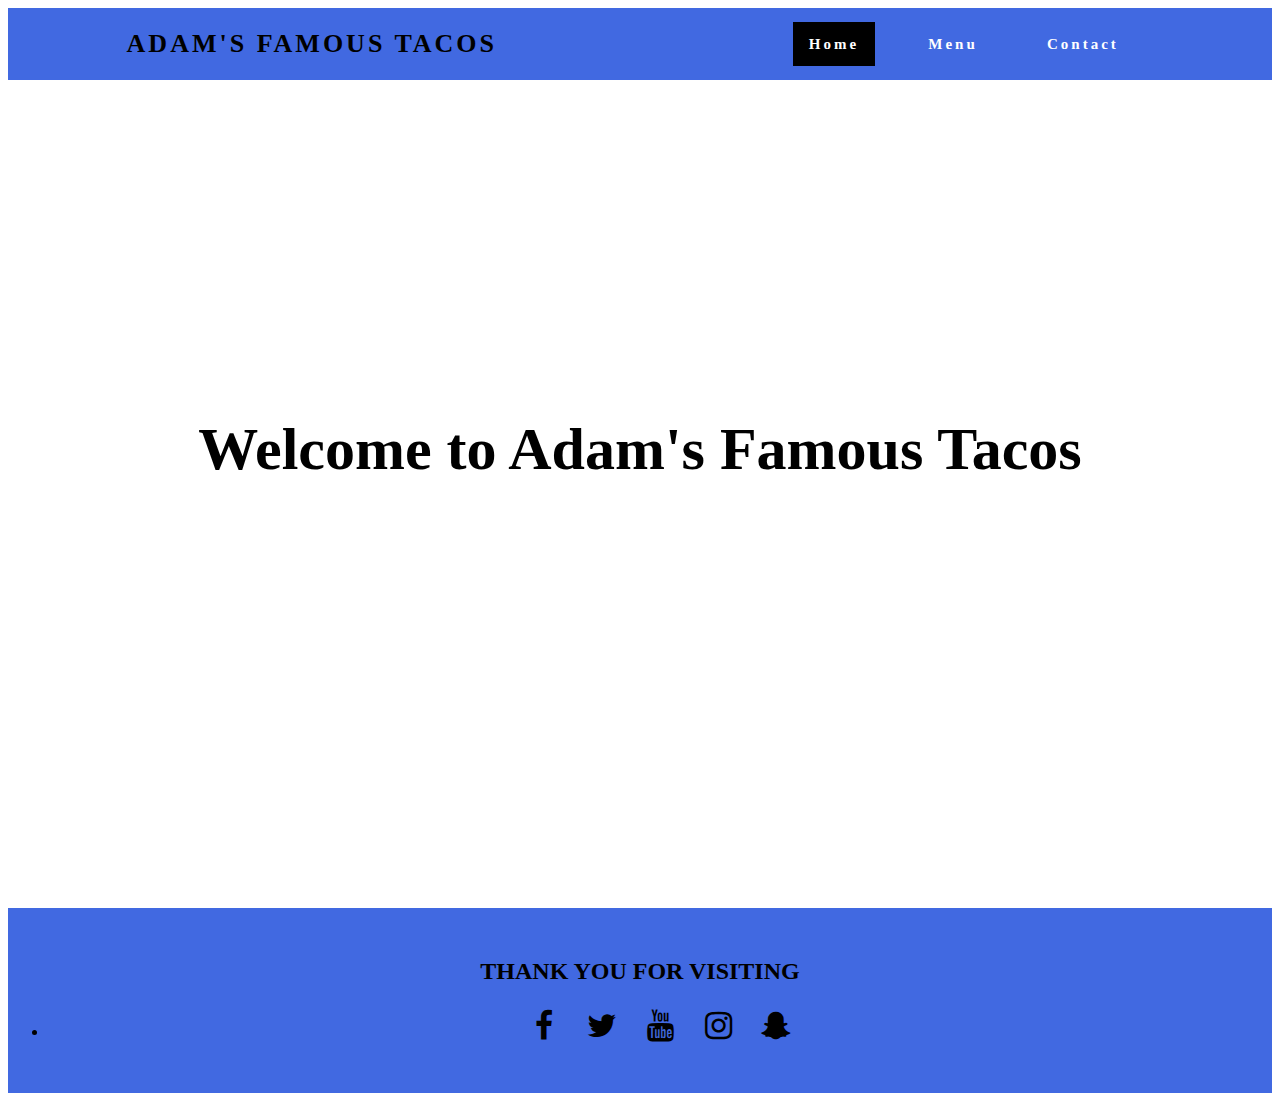
<file: index.html>
<!DOCTYPE html>
<html lang="en">

<head>
  <meta charset="UTF-8">
  <meta http-equiv="X-UA-Compatible" content="IE=edge">
  <meta name="viewport" content="width=device-width, initial-scale=1.0">
  <title>Adam's taco</title>
  <link rel="stylesheet" href="style.css">
  <link rel="stylesheet" href="https://cdnjs.cloudflare.com/ajax/libs/font-awesome/4.7.0/css/font-awesome.min.css">
</head>

<body>
<header class="header">
    <!-- Start of navigation bar -->
    <nav>
      <a href="index.html" id="logo">Adam's Famous Tacos</a>
      <ul class="nav-links">
        <li><a class="active" href="index.html">Home</a></li>
        <li><a href="menu.html">Menu</a></li>
        <li><a href="contact.html">Contact</a></li>
      </ul>
    </nav>
    <!-- End of the navigation bar.-->
</header>
    <!--The start of the home page.-->

<main class="text-box">
      <h1>Welcome to Adam's Famous Tacos</h1>
</main>
    <!--End of home page-->
    <!--start of footer-->
<footer class="social-links">
      <h2> THANK YOU FOR VISITING</h2>
      <ul>
        <li>
          <a href="https://www.facebook.com" target='_blank' class="fa fa-facebook fa-2x"></a>
          <a href="https://twitter.com" target='_blank' class="fa fa-twitter fa-2x"></a>
          <a href="https://www.youtube.com" target='_blank' class="fa fa-youtube fa-2x"></a>
          <a href="https://www.instagram.com" target='_blank' class="fa fa-instagram fa-2x"></a>
          <a href="https://www.snapchat.com" target='_blank' class="fa fa-snapchat-ghost fa-2x"></a>
        </li>
      </ul>
</footer>
    <!--end of footer-->
</body>

</html>
</file>
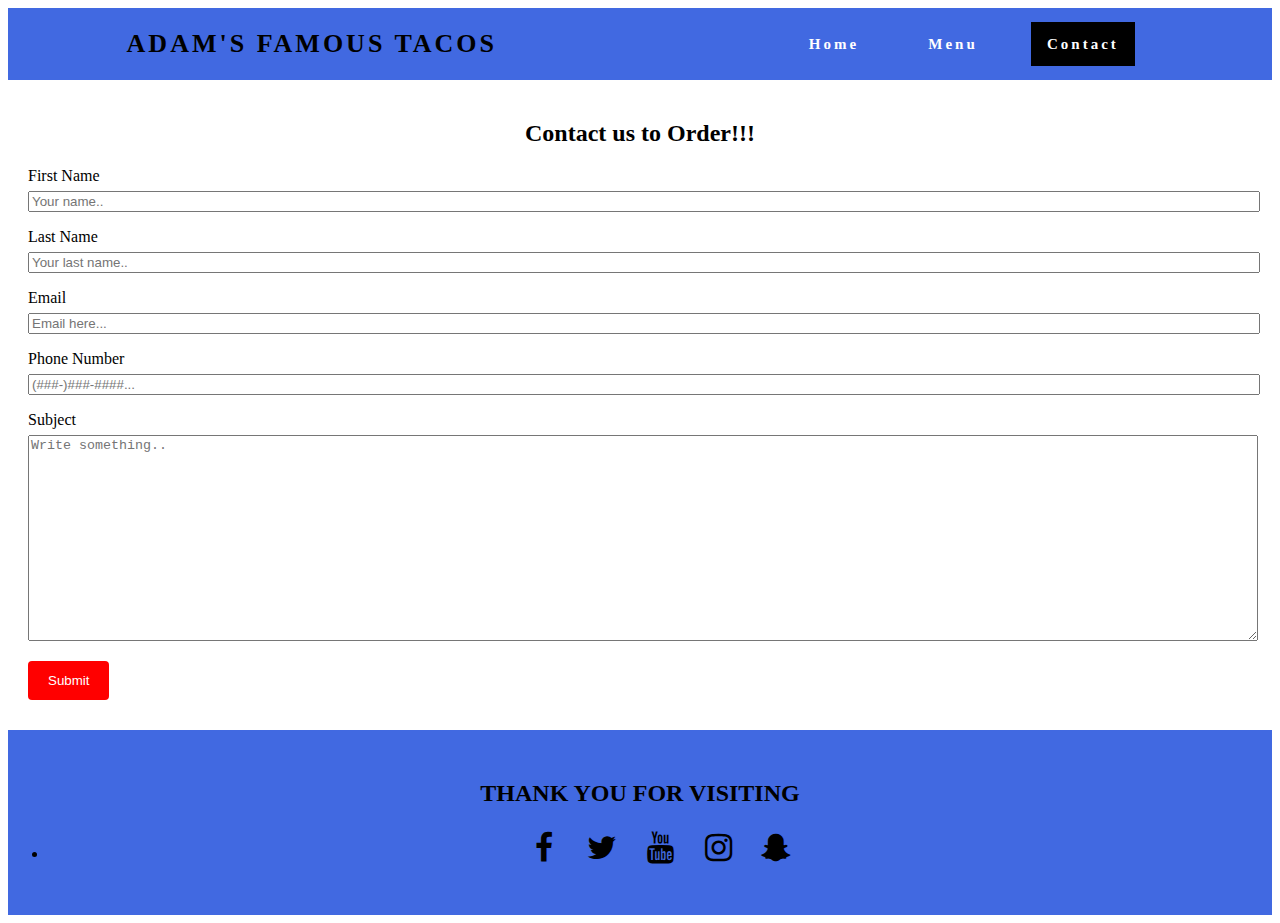
<file: contact.html>
<!DOCTYPE html>
<html lang="en">

<head>
  <meta charset="UTF-8">
  <meta http-equiv="X-UA-Compatible" content="IE=edge">
  <meta name="viewport" content="width=device-width, initial-scale=1.0">
  <title>Adam's taco</title>
  <link rel="stylesheet" href="style.css">
  <link rel="stylesheet" href="https://cdnjs.cloudflare.com/ajax/libs/font-awesome/4.7.0/css/font-awesome.min.css">
</head>

<body>
<header class='header2'>
    <nav>
      <a href="index.html" id="logo">Adam's Famous Tacos</a>
      <ul class='nav-links'>
        <li><a href="index.html">Home</a></li>
        <li><a href="menu.html">Menu</a></li>
        <li><a class='active' href="contact.html">Contact</a></li>
      </ul>
    </nav>
</header>
  
<main class="contact-page">
    <section class="container">
      <h2 class="contact-page-header"> Contact us to Order!!!</h2>
        <form action="action_page.php">

            <label for="fname">First Name</label>
            <input type="text" id="fname" name="firstname" placeholder="Your name..">

            <label for="lname">Last Name</label>
            <input type="text" id="lname" name="lastname" placeholder="Your last name..">

            <label for="email">Email</label>
            <input type="text" id="email" name="Email" placeholder="Email here...">
    
            <label for="number">Phone Number</label>
            <input type="text" id="number" name="Phone Number" placeholder="(###-)###-####...">

            <label for="subject">Subject</label>
            <textarea id="subject" name="subject" placeholder="Write something.." style="height:200px"></textarea>

            <input type="submit" value="Submit">

        </form>
      </section>
  </main>
  
<footer class="social-links">
      <h2> THANK YOU FOR VISITING</h2>
      <ul>
        <li>
          <a href="https://www.facebook.com" target='_blank' class="fa fa-facebook fa-2x"></a>
          <a href="https://twitter.com" target='_blank' class="fa fa-twitter fa-2x"></a>
          <a href="https://www.youtube.com" target='_blank' class="fa fa-youtube fa-2x"></a>
          <a href="https://www.instagram.com" target='_blank' class="fa fa-instagram fa-2x"></a>
          <a href="https://www.snapchat.com" target='_blank' class="fa fa-snapchat-ghost fa-2x"></a>
        </li>
      </ul>
</footer>
</body>
</html>
</file>
<file: style.css>
/* everything below is the navigation bar */
nav {
  display: flex;
  justify-content: space-around;
  align-items: center;
  min-height: 8vh;
  background-color: royalblue;
}

.nav-links {
  display: flex;
  justify-content: space-around;
  width: 30%;
}

.nav-links li {
  list-style: none;
}

#logo{
  /* This code changes the letters and spacing*/
  color: black;
  text-decoration: none;
  text-transform: uppercase;
  letter-spacing: 3px;
  font-weight: bold;
  font-size: 26px;
}

.nav-links a {
  color: white;
  text-decoration: none;
  letter-spacing: 3px;
  font-weight: bold;
  font-size: 15px;
  padding: 14px 16px;
}

.nav-links li a:hover:not(.active) {
  /*hovering over the nav-links turns orange*/
  background-color: orange;
}

.active {
  background-color: black;
}
/* Everthing above this code is the navigation bar */

.header::before {
  /*This is the home background*/
  background-image: url(https://www.savingyoudinero.com/wp-content/uploads/2020/01/Carne-Asada-Tacos.jpeg);
  top: 8.5vh;
  bottom: .5vh;
  width: 100%;
  background-repeat: no-repeat;
  background-position: center;
  background-size: cover;
  position: absolute;
  opacity: 0.70;
  content: "";
}

.header {
  min-height: 100vh;
  width: 100%;
  background-repeat: no-repeat;
  background-position: center;
  background-size: cover;
  position: relative;
}

.text-box {
  width: 90%;
  color: black;
  position: absolute;
  top: 50%;
  left: 50%;
  transform: translate(-50%, -50%);
  text-align: center;
  font-size: 30px;
}

/* This code below is the bottom of page with links(footer)*/
footer {
  width: 100%;
  text-align: center;
  padding: 30px 0;
  background-color: royalblue;
}

.fa {
  font-size: 30px;
  width: 50px;
  text-align: center;
  text-decoration: none;
  margin: 5px 2px;
  border-radius: 50%;
  color: black;
}

.fa:hover {
  background-color: orange;
}

/*MENUS IMAGES ETC*/

.food-menu {
  /* section */
  text-align: center;
  width: 90%;
  margin: auto;
  padding-bottom: 300px;
}

.food-menuh2{
  padding: 100px;
}
.row {
  /*row of menu*/
  display: inline-block;
  margin-top: 5%;

}
.food {
  /*This is ur foods in the menu */
  flex-wrap: wrap;
  border: solid 2px black;
  padding-bottom: 10px;
  position: relative;
  overflow: scroll;
}

.food-menu img {
  height: 100%;
  width: 100%;
}

/*Contact page below*/
input[type="text"],
select,
textarea {
  width: 100%;
  margin-top: 6px;
  margin-bottom: 16px;
  resize: vertical; /* Allow the user to vertically resize the textarea (not horizontally) */
}

input[type="submit"] {
  background-color: red;
  color: white;
  padding: 12px 20px;
  border: none;
  border-radius: 4px;
  cursor: pointer;
}
input[type="submit"]:hover {
  background-color: green;
}

.container {
  border-radius: 5px;
  background-color: white;
  padding: 20px;
}
.contact-page-header{
  text-align: center;
}
/*End of contact page.*/

/*start of media queries*/
/*for phones below*/
@media only screen and (max-width: 600px){
#logo{
  display: none;
}

h1{
  padding: 50px;

}
.food-menu{
  padding-bottom: 20px;
}
.contact-page-header{
  padding: 10px
}

.food-menu img{
  height: 200px;
}

}

/*for tablets*/
@media only screen and (min-width: 768px){
.food-menu{
  padding-bottom: 150px;
}
.container{
  padding-bottom: 30px;
}
.food-menu img{
  height: 250px;
}
}
</file>
